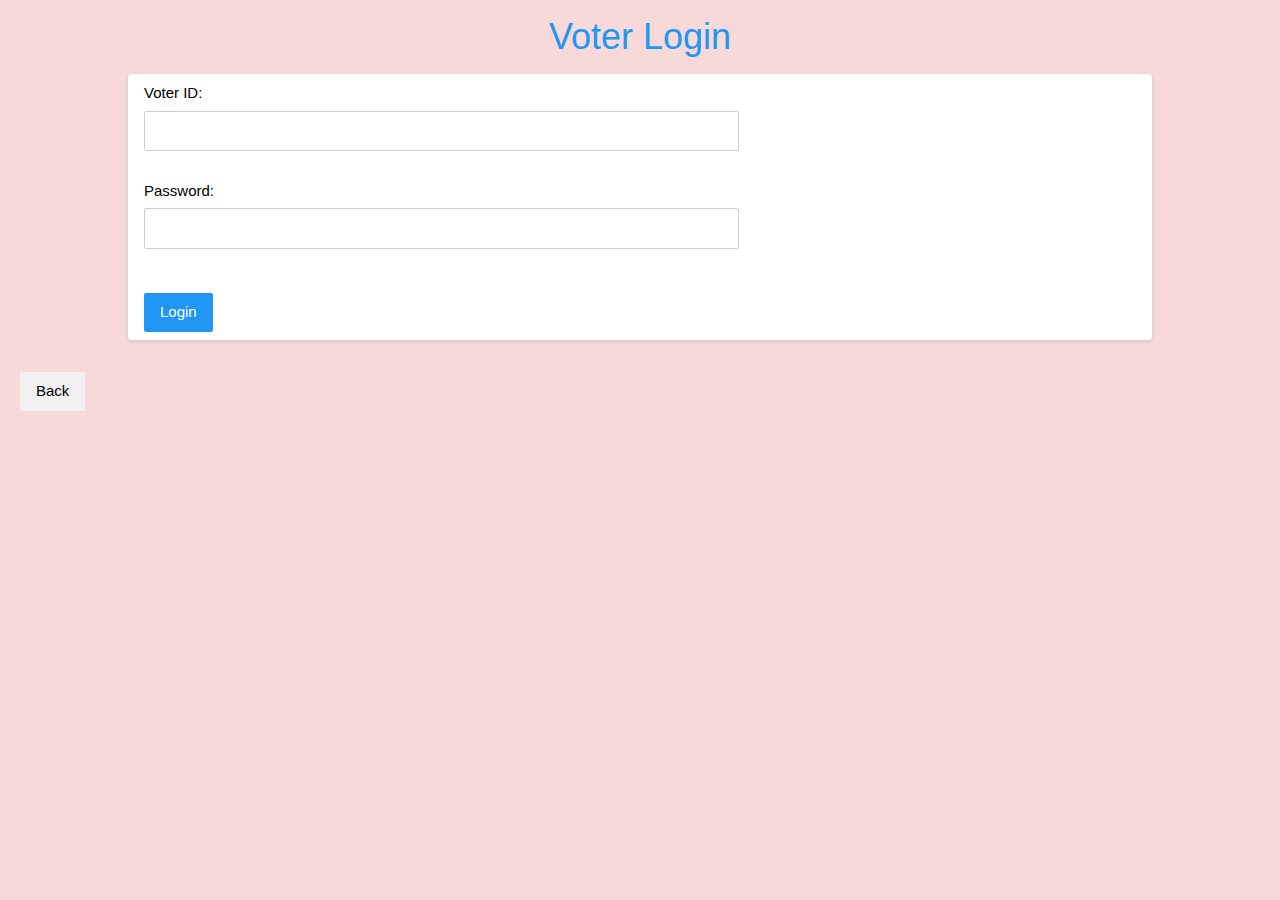
<file: templates/vote_login.html>
<!DOCTYPE html>
<html>
<head>
    <title>Voter Login</title>
    <link rel="stylesheet" href="/statics/index.css">
    <link rel="stylesheet" href="/statics/w3.css">
</head>
<body>
    <h1 class="w3-text-blue">Voter Login</h1>

    <form action="/vote/login" method="POST" class="w3-box w3-padding">
        Voter ID: <input type="number" name="voterID" required class="w3-input"><br>
        Password: <input type="text" name="password" required class="w3-input"><br>
        <button type="submit" class="w3-button w3-blue w3-margin-top">Login</button>
    </form>

    <br><a href="/" class="w3-button w3-light-grey">Back</a>
</body>
</html>
</file>
<file: statics/index.css>
body { font-family: Arial, sans-serif; background: #f7d9d9; margin: 0; padding: 0; }

h1, h2 { color: #333; text-align: center; margin-top: 20px; }

table { border-collapse: collapse; width: 80%; margin: 20px auto; background: #fff; }

th, td { border: 1px solid #ddd; padding: 8px 12px; }

th { background-color: #4CAF50; color: white; }

tr:nth-child(even) { background-color: #f2f2f2; }

form { margin: 10px auto; width: 80%; background: #fff; padding: 15px; border-radius: 4px; box-shadow: 0 2px 4px #ccc; }

input[type="text"], input[type="number"], select { width: 60%; padding: 8px; margin: 6px 0; border: 1px solid #ccc; border-radius: 2px; }

button { background-color: #4CAF50; color: white; padding: 8px 16px; margin: 6px 2px; border: none; border-radius: 2px; cursor: pointer; }

button:hover { background-color: #45a049; }

a { color: #4CAF50; text-decoration: none; margin-left: 20px; }

a:hover { text-decoration: underline; }
</file>
